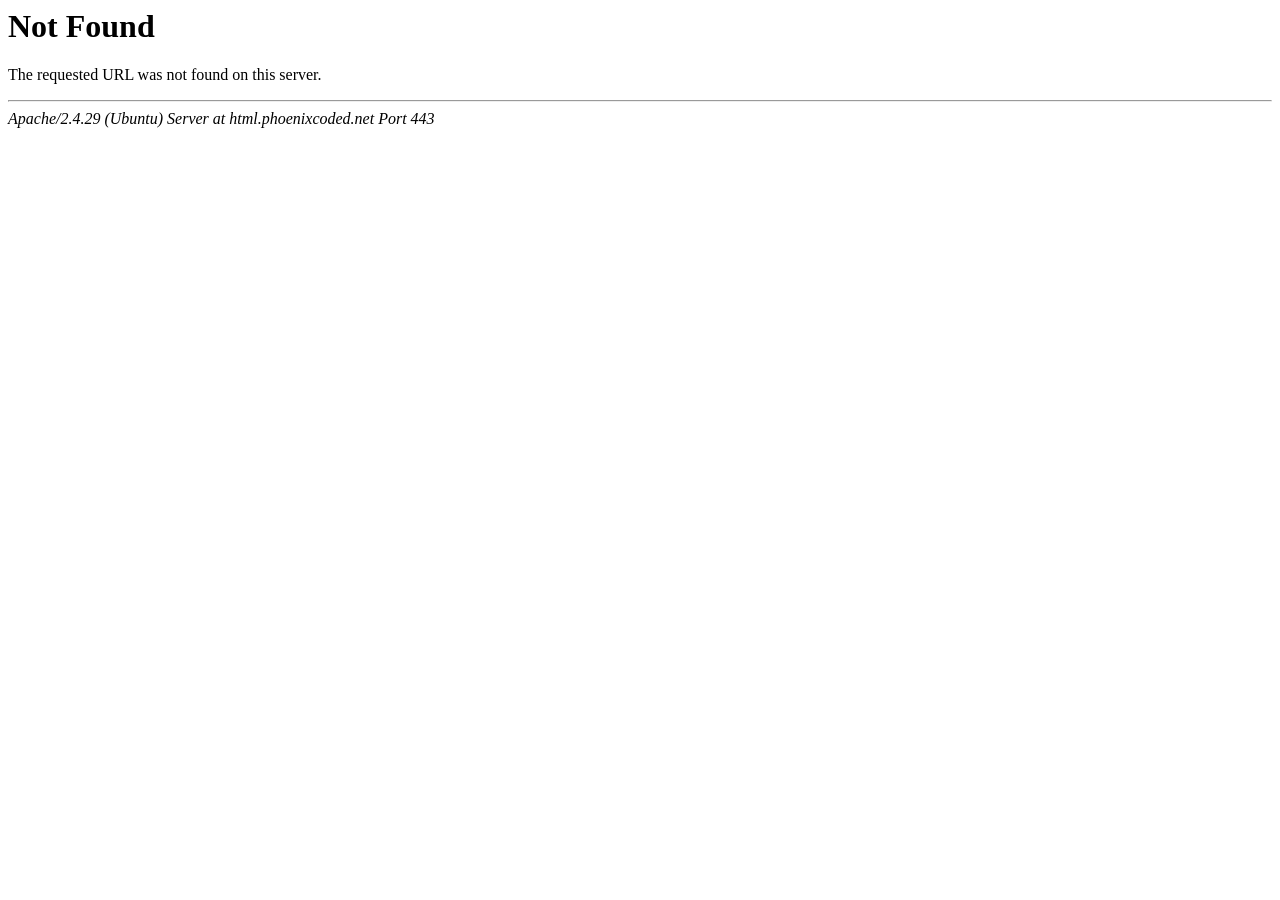
<file: wwwroot/assets/css/plugins/jquery.bootstrap-touchspin.min.html>
<!DOCTYPE HTML PUBLIC "-//IETF//DTD HTML 2.0//EN">
<html><head>
<title>404 Not Found</title>
</head><body>
<h1>Not Found</h1>
<p>The requested URL was not found on this server.</p>
<hr>
<address>Apache/2.4.29 (Ubuntu) Server at html.phoenixcoded.net Port 443</address>
</body></html>
</file>
